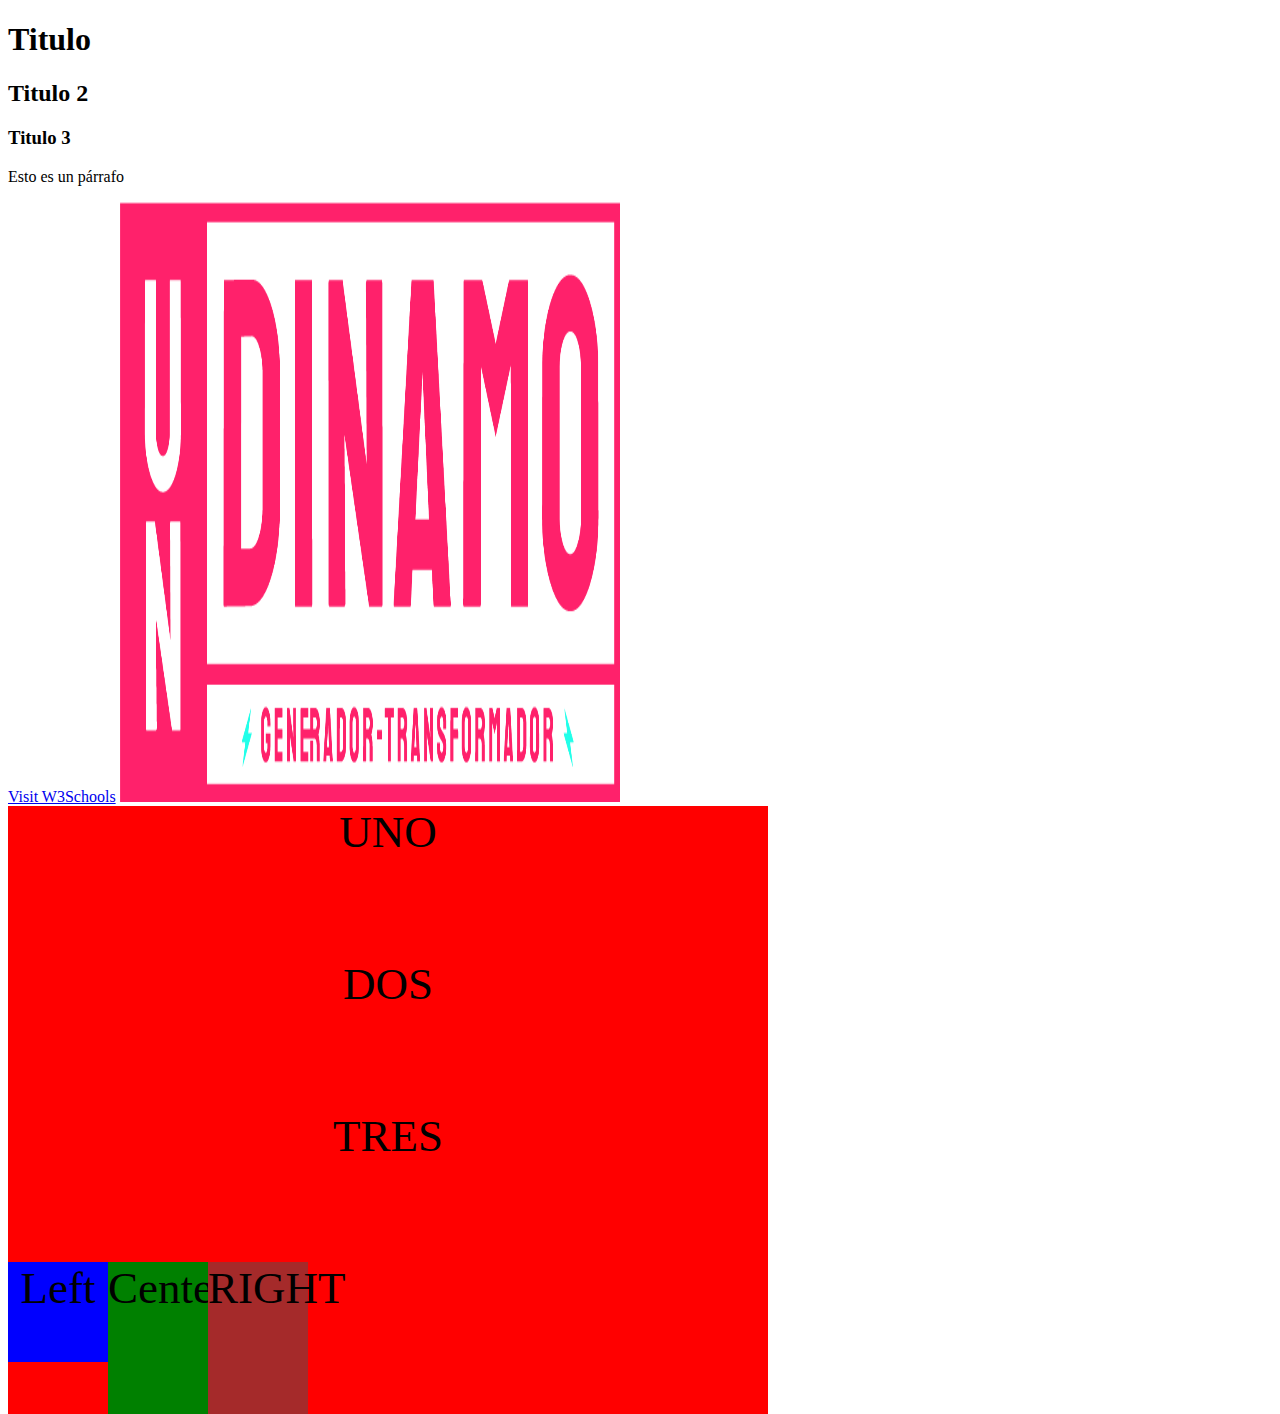
<file: templates/index.html>
<!DOCTYPE html>
<html>
<head>
    <meta charset="UTF-8">
    <title>Mi pagina</title>
    <link rel="stylesheet" type="text/css" href="estilos.css">
</head>
<body>
    <h1>Titulo</h1>
    <h2>Titulo 2</h2>
    <h3>Titulo 3</h3>
    <p>Esto es un párrafo</p>
    <a href="https://www.w3schools.com">Visit W3Schools</a>
    <img src="logo-central.png" width="500" height="600">
    <div name="uno">
        UNO
    </div>
        <div>
        DOS
    </div>
        <div>
        TRES
    </div>

    <div style="float:left;display:flex">

    <div style="background-color: blue; width: 100px; height: 100px;display-inline:flex">
    Left
    </div>
    <div style="background-color: green;; width: 100px; height: 100pxdisplay-inline:flex">
        Center
    </div>
    <div style="background-color: brown;; width: 100px; height: 100pxdisplay-inline:flex">
        RIGHT
    </div>

    </div>

</body>
</html>
</file>
<file: templates/estilos.css>
div {
        background-color: red;
        width: 760px;
        height: 152px;
        text-align: center;
        font-size:45px}
</file>
